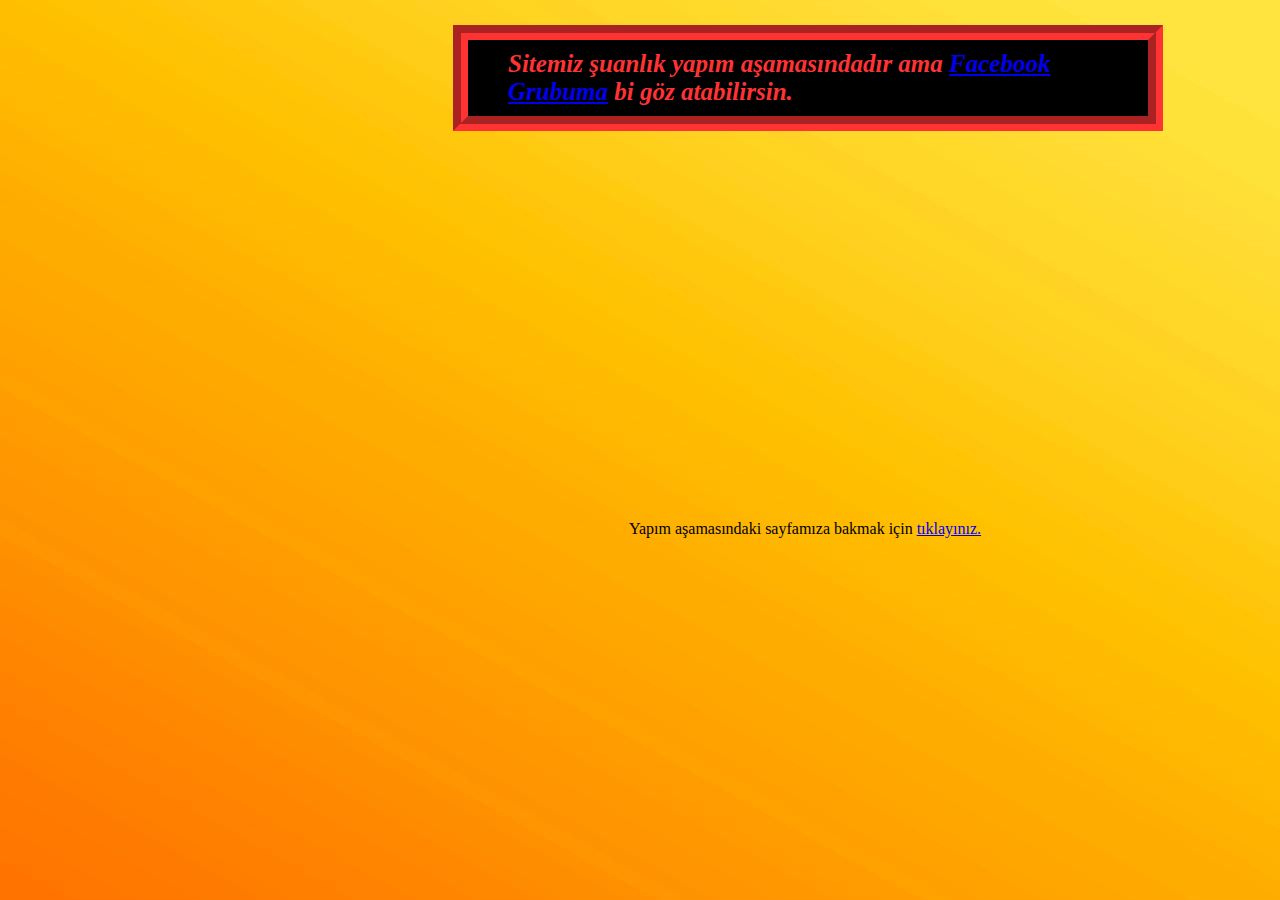
<file: index.html>
<!DOCTYPE HTML>
	</html>
	<head>
		<meta charset="utf-8" />
		<title> BokBlog </title>
		<link rel="shortcut icon" type="image/png" href="icon.png"/>
		<link rel ="stylesheet" type="text/css" href ="main.css" >
	</head>	
		<body>



		 <p>Sitemiz şuanlık yapım aşamasındadır ama  <a href = "https://www.facebook.com/groups/359337577764562/"> Facebook Grubuma</a>  bi göz atabilirsin.</p>
			

			<iframe src="https://giphy.com/embed/cQNhpeNxwTGwM" width="480" height="360" frameBorder="0" class="giphy-embed" allowFullScreen></iframe>

			<div>
				<h>Yapım aşamasındaki sayfamıza bakmak için </h><a href="origin_page.html" target="_self">tıklayınız.</a>
			</div>
			
			</body>
</html>
</file>
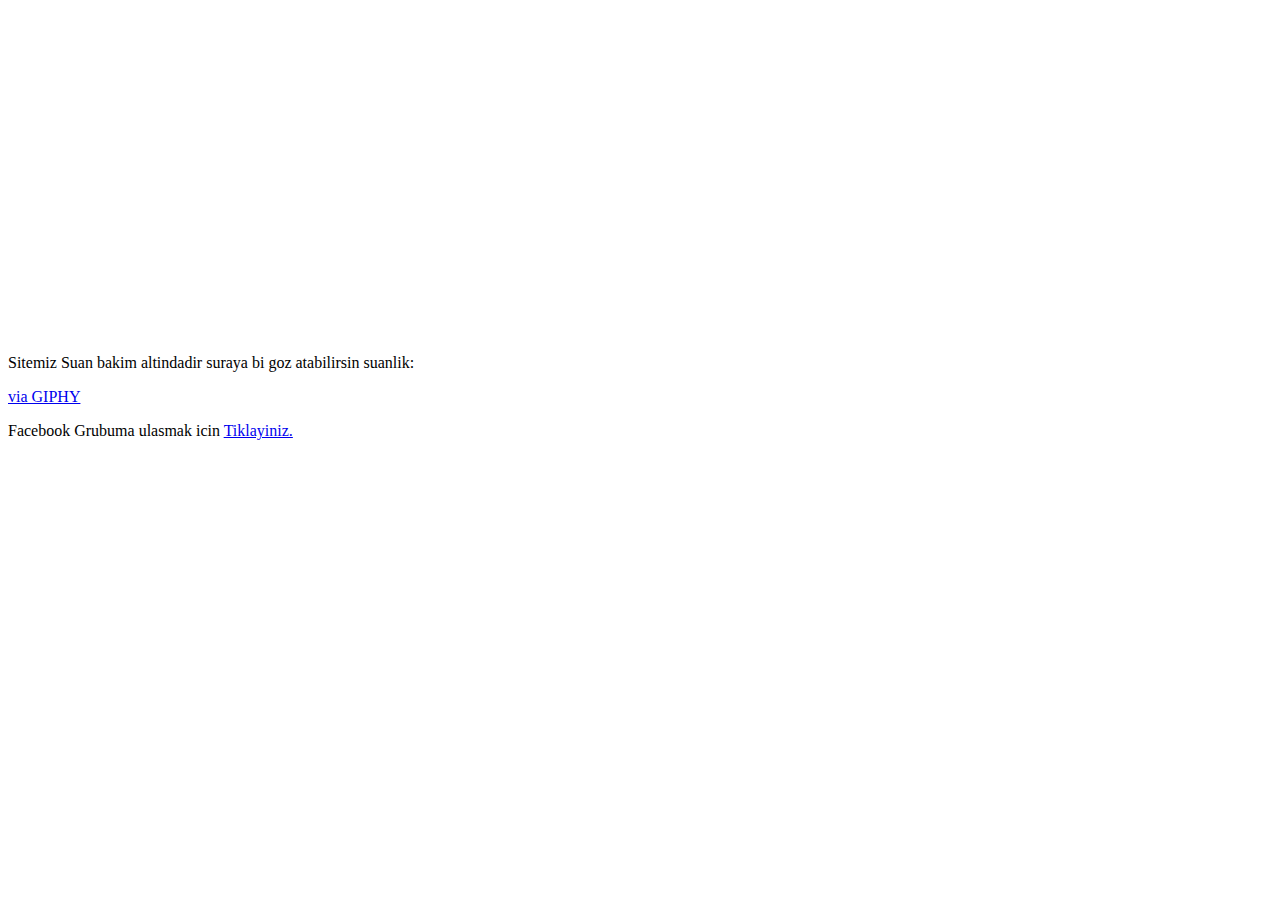
<file: bakim.html>
<!DOCKTYPE HTML>
	<head> 
		<meta charset="utf-8" />
		<title> Blog </title>
	</meta>
		<body>

		
		 <h>Sitemiz Suan bakim altindadir suraya bi goz atabilirsin suanlik:</h>
		 <iframe src="https://giphy.com/embed/cQNhpeNxwTGwM" width="480" height="360" frameBorder="0" class="giphy-embed" allowFullScreen></iframe><p><a href="https://giphy.com/gifs/jesus-highlights-plays-cQNhpeNxwTGwM">via GIPHY</a></p>
			<p>Facebook Grubuma ulasmak icin <a href = "https://www.facebook.com/groups/359337577764562/"> Tiklayiniz.</a> </p>
		 </body>
</file>
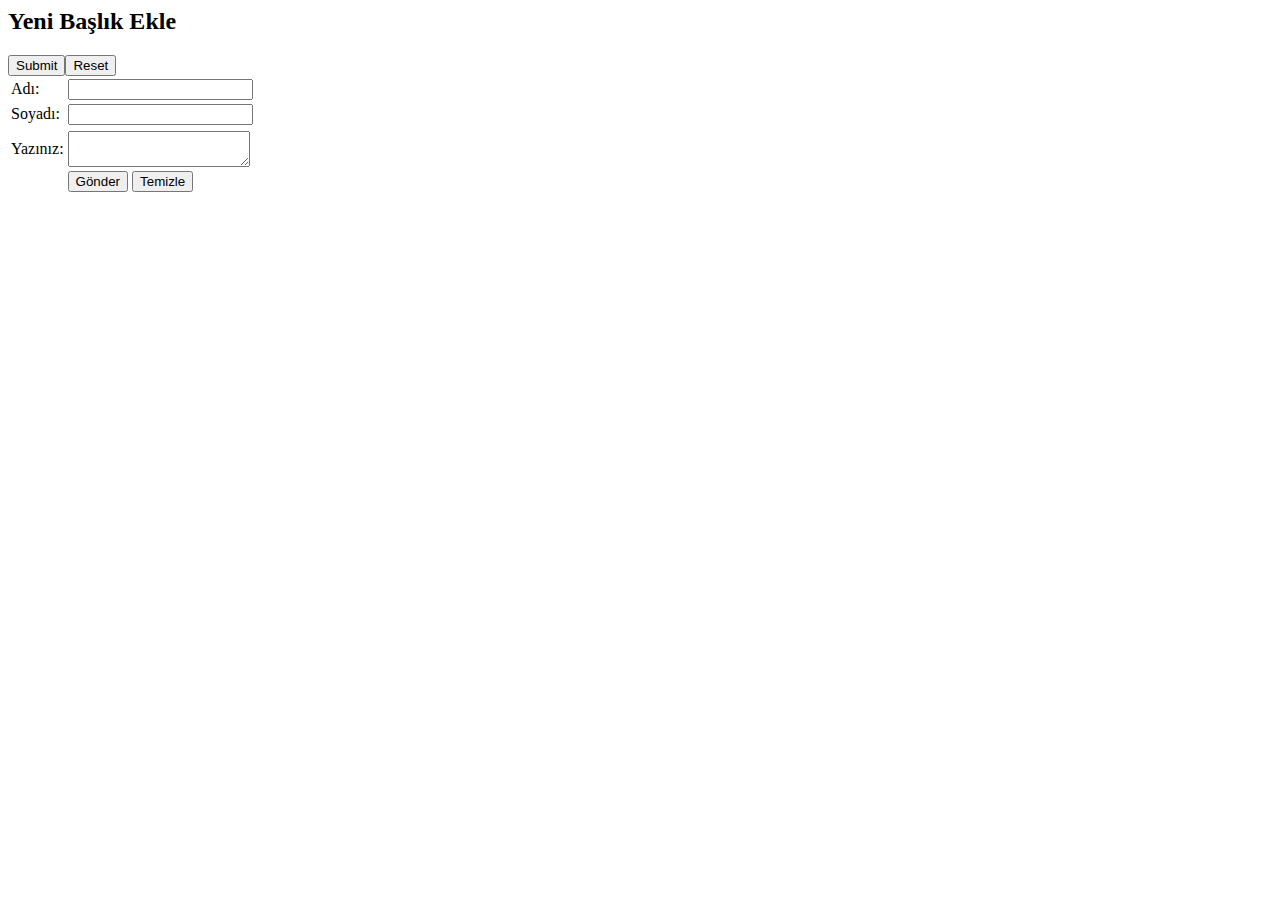
<file: diğer şeyler.html>
<!DOCKTYPE HTML>
	<head> 
		<meta charset="utf-8" />
		<title> Blog </title>
		<body>
			<p align="center">

			<h2> Yeni Başlık Ekle </h2>
			</p>
			<table>
			<form method="post">
			<tr>
				<td> Adı: </td>
				<td><input type="text" name="isim" ></td>
			</tr>
				<tr>
					<td> Soyadı: </td>
					<td><input type="text" name= "soyisim"/></td>
				<tr>	
			</tr>		
			<td> Yazınız: </td>
			<td><textarea name="tazınız" row="5" cals="30"></textarea></td>
			<input type="submit" value"gönder"/>
			
			<input type="reset" calue="temizle"/>
				<tr>
					<td></td>
						<td><input type="submit" value="Gönder"/>
							<input type="reset" value="Temizle"/></td>
							</tr>
</file>
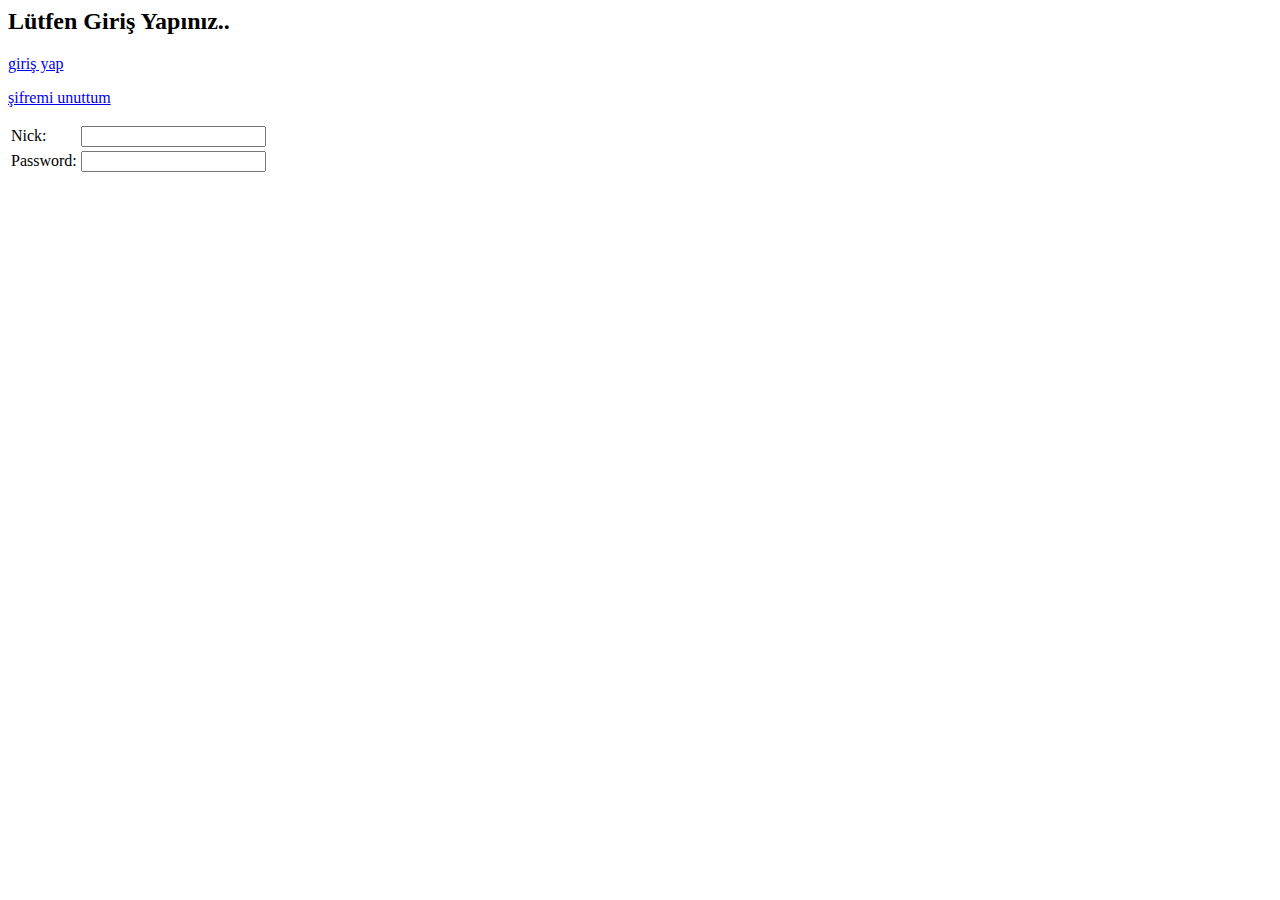
<file: page_2.html>
<!DOCKTYPE HTML>
	<head> 
		<meta charset="utf-8" />
		<title> Blog </title>
		<body>
			<p align="center">

			<h2> Lütfen Giriş Yapınız.. </h2>
			</p>
			<table>
			<form method="post">
			<tr>
				<td> Nick: </td>
				<td><input type="text" name="isim" ></td>
			</tr>
				<tr>
					<td> Password: </td>
					<td><input type="text" name= "soyisim"/></td>
				<tr>	
			</tr>		
			
			<p>
			<a href="page_3.html" target="_self">giriş yap</a>
		</p>
			
			<p>
			<a href="page_4.html" target="_self">şifremi unuttum</a>
		</p>
				<tr>
					<td></td>
							</tr>
</file>
<file: main.css>
p {
				color:#ff3333;
				font:Bold italic 25px Verdana;
				padding: 10px 40px;/* up left bottom right */
				background-color:black;
				width: 600px; 
				border: 15px groove #ff3333; 
				margin-left: 445px;
	} 

iframe {
	margin-left: 560px;
}

div{
	margin-left: 621px;
	
	}
body{
	background-image:url("walp.jpg");
    background-repeat:no-repeat;
    background-position: top center;
}
</file>
